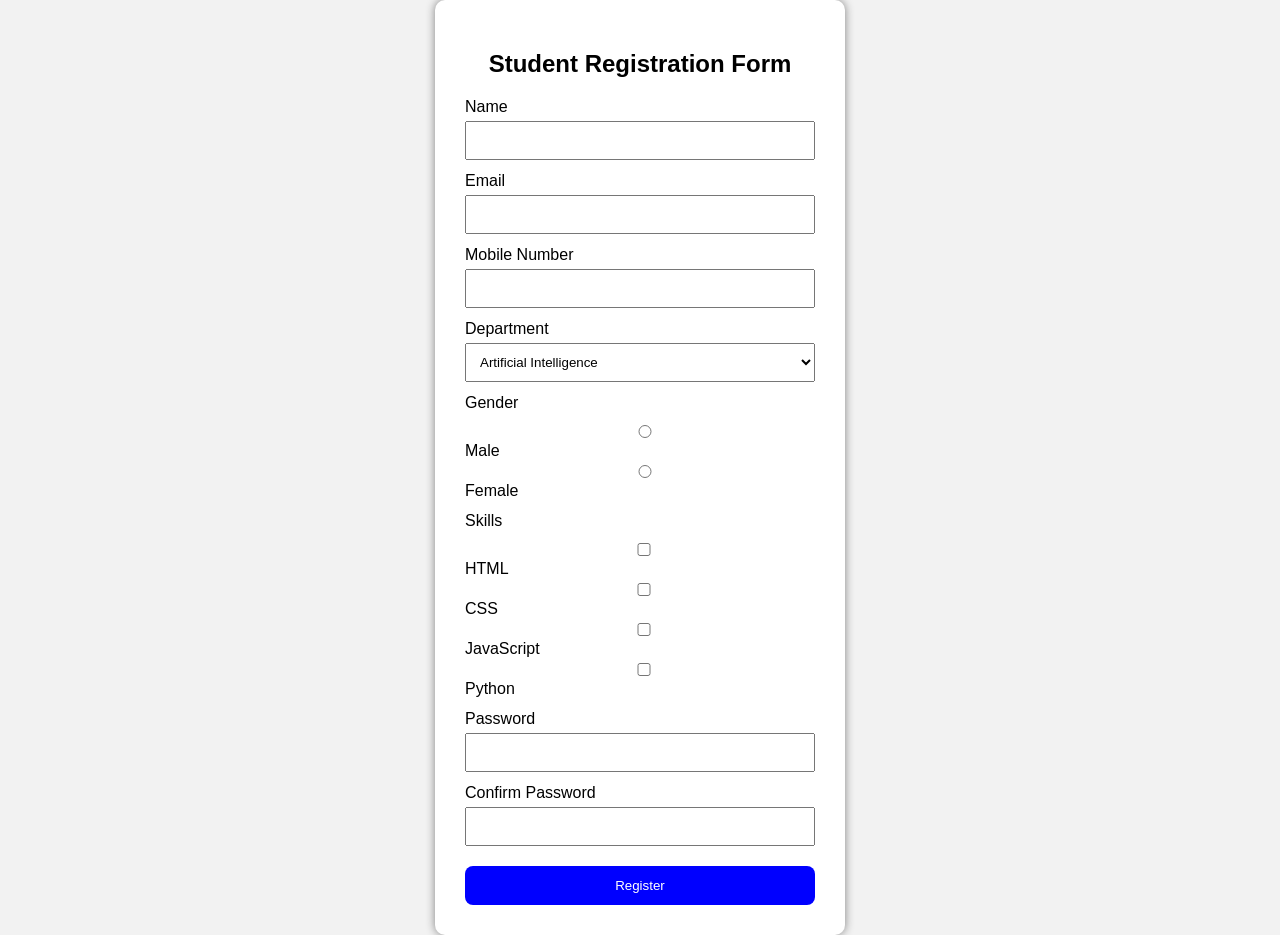
<file: question 2/index.html>
<!DOCTYPE html>
<html>
<head>
    <title>Student Registration</title>
    <link rel="stylesheet" href="style.css">
</head>
<body>

<div class="container">

<h2>Student Registration Form</h2>

<form>

<label>Name</label>
<input type="text" required>

<label>Email</label>
<input type="email" required>

<label>Mobile Number</label>
<input type="tel" required>

<label>Department</label>

<select>
    <option>Artificial Intelligence</option>
    <option>Computer Science</option>
    <option>Information Technology</option>
    <option>Electronics</option>
</select>

<label>Gender</label>

<div class="radio-group">
<input type="radio" name="gender"> Male
<input type="radio" name="gender"> Female
</div>

<label>Skills</label>

<div class="checkbox-group">
<input type="checkbox"> HTML
<input type="checkbox"> CSS
<input type="checkbox"> JavaScript
<input type="checkbox"> Python
</div>

<label>Password</label>
<input type="password">

<label>Confirm Password</label>
<input type="password">

<button>Register</button>

</form>

</div>

</body>
</html>
</file>
<file: question 2/style.css>
body{
    margin:0;
    padding:0;
    font-family:Arial;
    background:#f2f2f2;

    display:flex;
    justify-content:center;
    align-items:center;

    min-height:100vh;
}

.container{

    background:white;

    padding:30px;

    border-radius:10px;

    width:350px;

    box-shadow:0 0 10px gray;
}

h2{
    text-align:center;
}

label{
    display:block;
    margin-top:12px;
}

input,select{

    width:100%;
    padding:10px;
    margin-top:5px;

    box-sizing:border-box;
}

.radio-group,
.checkbox-group{
    margin-top:8px;
}

button{

    width:100%;
    margin-top:20px;

    padding:12px;

    background:blue;

    color:white;

    border:none;

    border-radius:8px;

    cursor:pointer;
}

button:hover{

    background:darkblue;

}

@media(max-width:500px){

.container{
width:90%;
}

}
</file>
